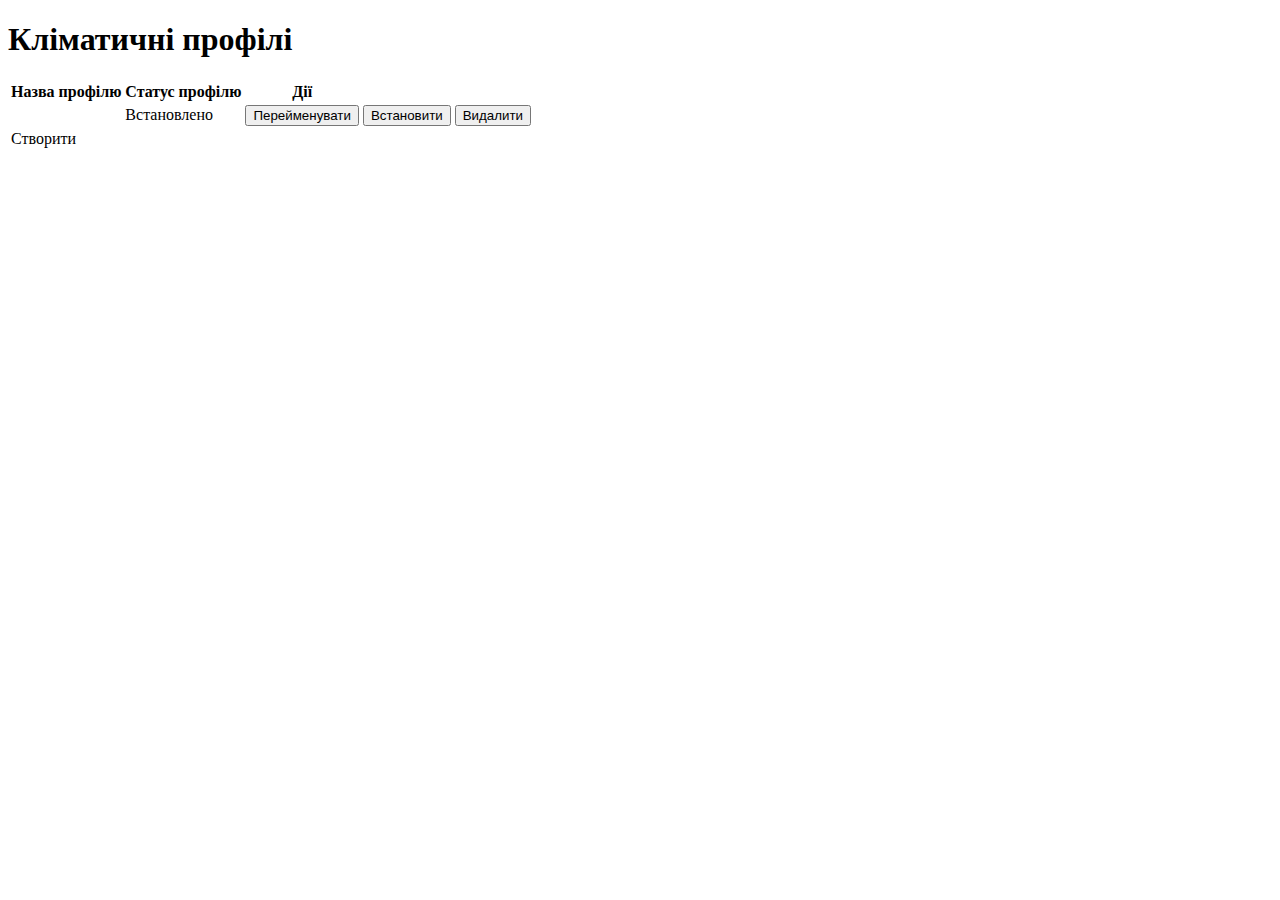
<file: src/main/resources/templates/profile/index.html>
<!DOCTYPE html>
<html xmlns:th="http://www.thymeleaf.org">
    <head>
        <link rel="stylesheet" type="text/css" th:href="@{/css/climateprofileindex.css}" />
        <div th:insert="head :: headincludes">  </div>
    </head>
    <body>
        <div th:insert="navbar :: navbar">  </div>
        <div class="main-wrap"></div>
        <h1>Кліматичні профілі</h1>
        <table>
            <thead>
                <tr>
                    <th scope="col">Назва профілю</th>
                    <th scope="col">Статус профілю</th>
                    <th scope="col">Дії</th>
                </tr>
            </thead>
            <tbody class="table-striped">
                <tr  th:each="profile: ${profiles}">
                    <td class="link-wrapper">
                        <a class="profile-link btn btn-outline-secondary" th:href="@{/profile/view/{id}(id=${profile.climateProfileId})}" th:text="${profile.climateProfileName}"></a>
                    </td>
                    <td>
                        <span th:if="${profile.selected == true}">Встановлено</span>
                        <span th:if="${profile.selected == false}"></span>
                    </td>
                    <td class="link-wrapper">
                        <form action="#" th:action="@{/profile/rename/{id}(id=${profile.climateProfileId})}" th:method="get">
                            <button class="btn btn-outline-secondary" type="submit"><i class="fa fa-pen" ></i>Перейменувати</button>
                        </form>
                    </td>
                    <td class="link-wrapper">
                        <form action="#" th:action="@{/profile/setup/{id}(id=${profile.climateProfileId})}" th:method="patch">
                            <button class="btn btn-outline-secondary" type="submit"><i class="fa fa-cog" ></i>Встановити</button>
                        </form>
                    </td>
                    <td class="link-wrapper">
                        <form action="#" th:action="@{/profile/deleteprofile/{id}(id=${profile.climateProfileId})}" th:method="delete">
                            <button class="btn btn-outline-secondary" type="submit"><i class="fa fa-trash" ></i> Видалити</button>
                        </form>
                    </td>
                </tr>
                <tr>
                    <td>
                        <span class="link-wrapper btn btn-outline-secondary"><i class="fa fa-plus profile-link"></i><a th:href="@{/profile/new}" >Створити</a></span>
                    </td>
                </tr>
            </tbody>
        </table>
        
        <div th:insert="footer :: footer">  </div>
    </body>
</html>
</file>
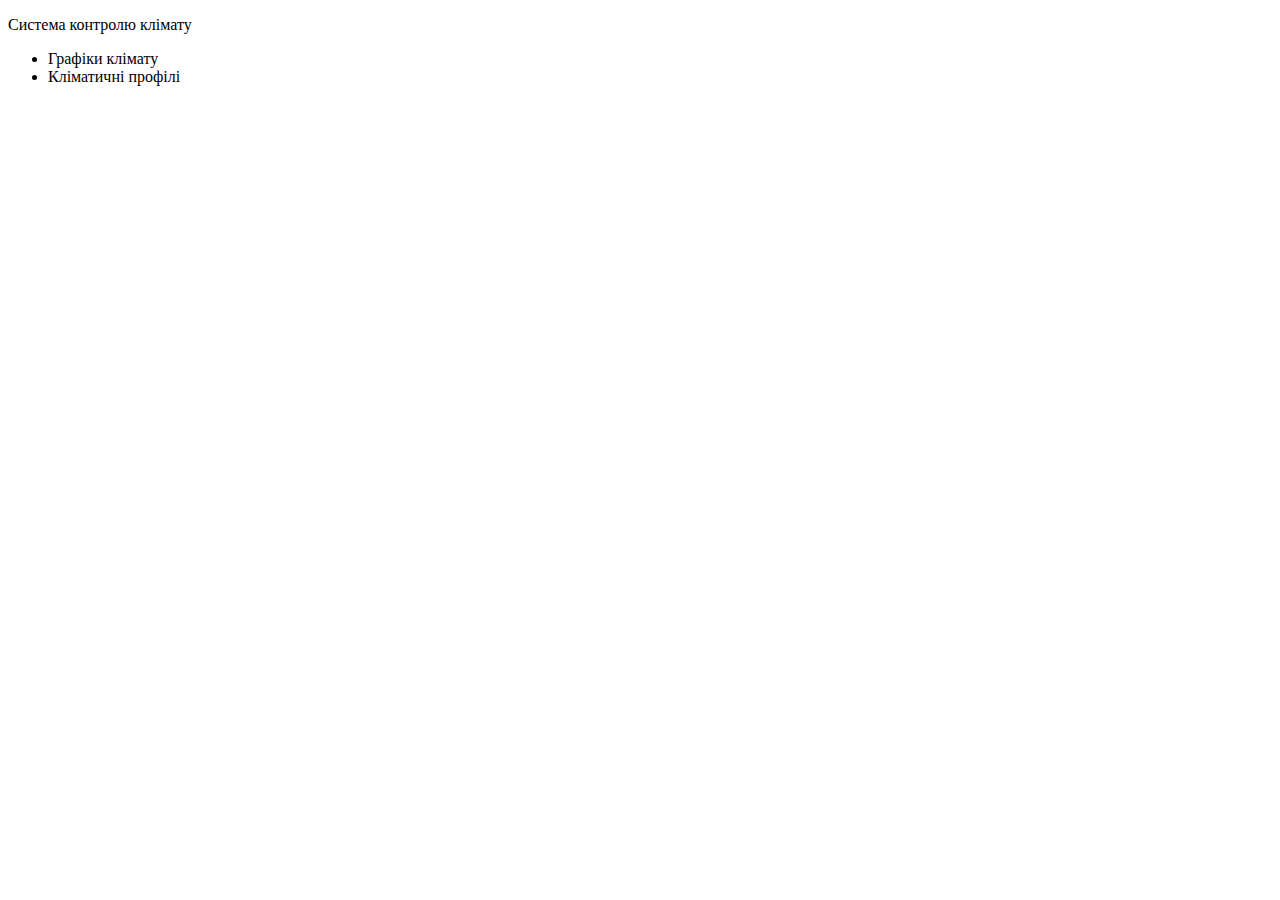
<file: src/main/resources/templates/navbar.html>
<!DOCTYPE html>
<html xmlns:th="http://www.thymeleaf.org">
<head>
    <meta charset="UTF-8">
    <title>Навігаційна панель</title>
    
</head>
<body>

<nav th:fragment="navbar" class="navbar navbar-expand-md bg-dark navbar-dark">
    <div class="container-fluid bg-dark">
        <div class="navbar-header">
            <p class="navbar-brand">Cистема контролю клімату</p>
        </div>
        <ul class="nav navbar-nav">
            <li><a class="nav-link" th:href="@{/climate/plot}">Графіки клімату</a></li>

            <li><a class="nav-link" th:href="@{/profile}">Кліматичні профілі</a></li>
        </ul>
    </div>    
</nav>

</body>
</html>
</file>
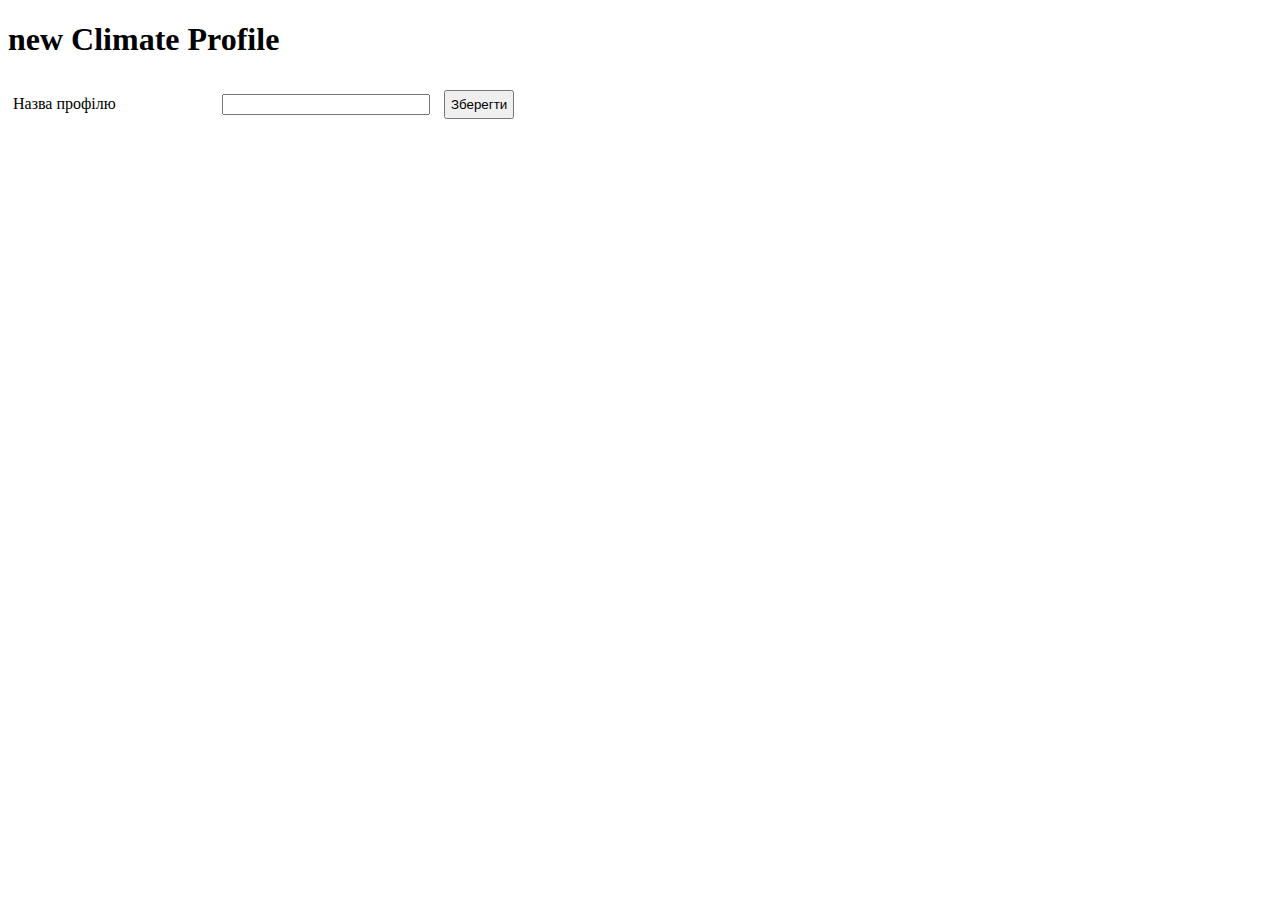
<file: src/main/resources/templates/profile/new.html>
<!DOCTYPE html>
<html xmlns:th="http://www.thymeleaf.org">
    <head>
        <style type="text/css">
            label {
                display: inline-block;
                width: 200px;
                margin: 5px;
                text-align: left;
            }
            input[type=text], input[type=password], select {
                display: inline-block;
                width: 200px;
            }
            input[type=radio] {
                margin-left: 45px;
            }
            input[type=checkbox] {
                margin-right: 190px;
            }  
            button {
                padding: 5px;
                margin: 10px;
            }
        </style>
        <div th:insert="head :: headincludes">  </div>
        <title>Сворення кліматичного профілю</title>
    </head>
    <body>
        <h1>new Climate Profile</h1>
        <form action="#" th:action="@{/profile/add}" th:method="post" th:object="${newprofile}">
            <label for="profilename">Назва профілю</label>
            <input id="profilename" type="text" th:field="*{climateProfileName}"/>
            <button type="submit">Зберегти</button>
        </form>
        <div th:insert="footer :: footer">  </div>
    </body>
</html>
</file>
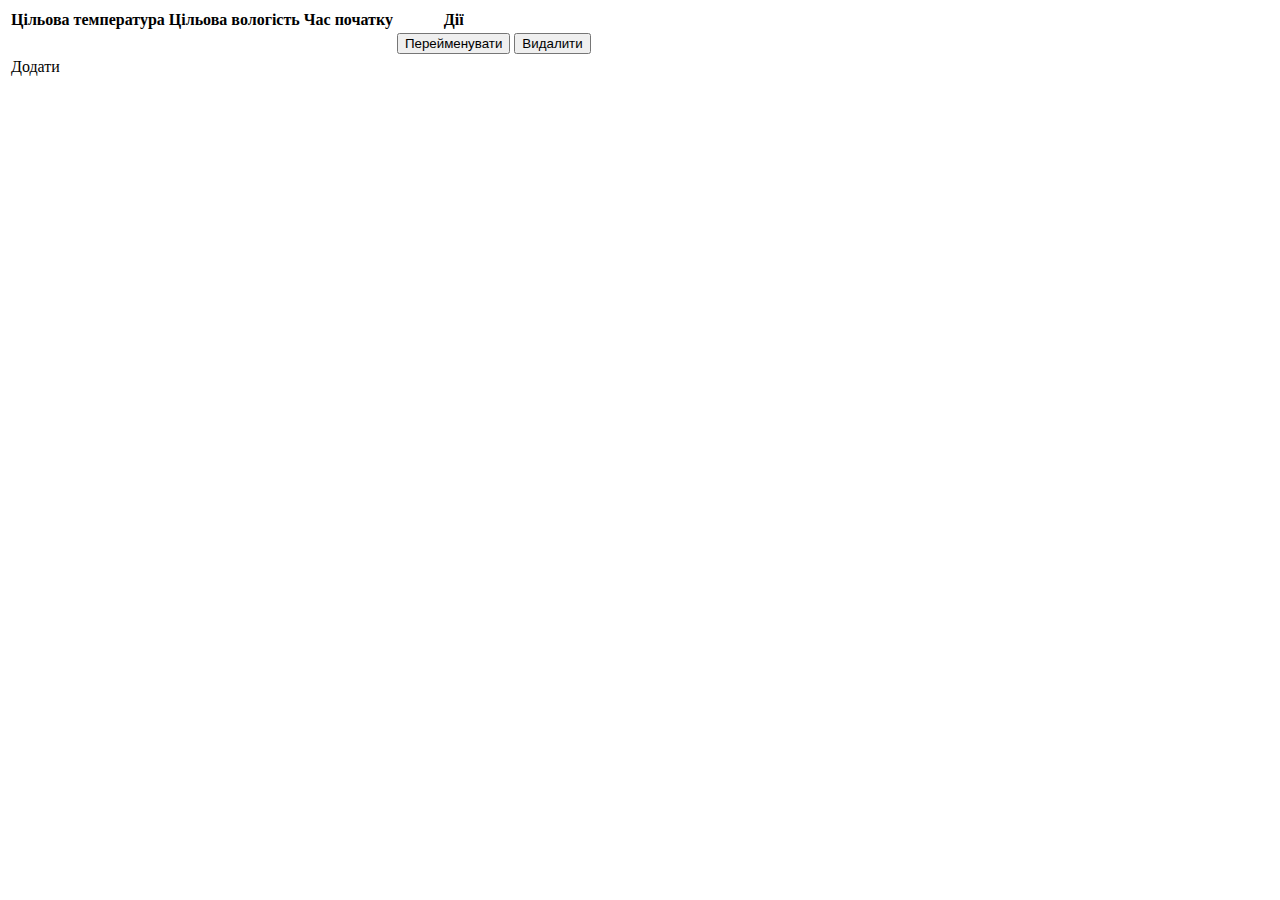
<file: src/main/resources/templates/profile/profileview.html>
<!DOCTYPE html>
<html xmlns:th="http://www.thymeleaf.org">
    <head>
        <head>
            <link rel="stylesheet" type="text/css" th:href="@{/css/climateprofileindex.css}" />
            <div th:insert="head :: headincludes">  </div>
        </head>
    </head>
    <body>
    <div th:insert="navbar :: navbar">  </div>
    <div class="main-wrap container">
        <table class="table table-light">
            <caption style="text-align:right" th:text="${profile.climateProfileName}"></caption>
            <thead>
                <tr>                  
                  <th scope="col" class="table-header">Цільова температура</th>
                  <th scope="col" class="table-header">Цільова вологість</th>
                  <th scope="col" class="table-header">Час початку</th>
                  <th scope="col" class="table-header">Дії</th>
                </tr>
              </thead>
            <tbody>
                <tr class="profile-record" th:each="record: ${records}">
                    <td class="profile-data-cell">
                        <span th:text="${record.targetTemperature}"></span>
                    </td>
                    <td class="profile-data-cell">
                        <span th:text="${record.targetHumidity}"></span>
                    </td>
                    <td class="profile-data-cell">
                        <span th:text="${record.startTime}"></span>
                    </td>
                    <!--
                    <td class="profile-data-cell">
                        <span th:text="${record.endTime}"></span>
                    </td>
                    
                        дії над записом
                    -->
                    <td class="link-wrapper">
                        <form action="#" th:action="@{/record/edit/{id}(id=${record.climateProfileRecordId})}" th:method="get">
                            <button class="btn btn-outline-secondary" type="submit"><i class="fa fa-pen" ></i>Перейменувати</button>
                        </form>
                    </td>
                    <td class="link-wrapper">
                        <form action="#" th:action="@{/record/delete/{profileId}/{id}(profileId=${profile.climateProfileId},id=${record.climateProfileRecordId})}" th:method="delete">
                            <button class="btn btn-outline-secondary" type="submit"><i class="fa fa-trash" ></i> Видалити</button>
                        </form>
                    </td>
                </tr>
                <tr class="profile-record">
                    <td class="profile-data-cell">
                        <i class="fa fa-plus profile-link"></i>
                        <a th:href="@{/record/new/{id}((id=${profile.climateProfileId}))}" >Додати</a>
                    </td>
                </tr>
            </tbody>
        </table>
    </div>
    <div th:insert="footer :: footer">  </div>
    </body>
</html>
</file>
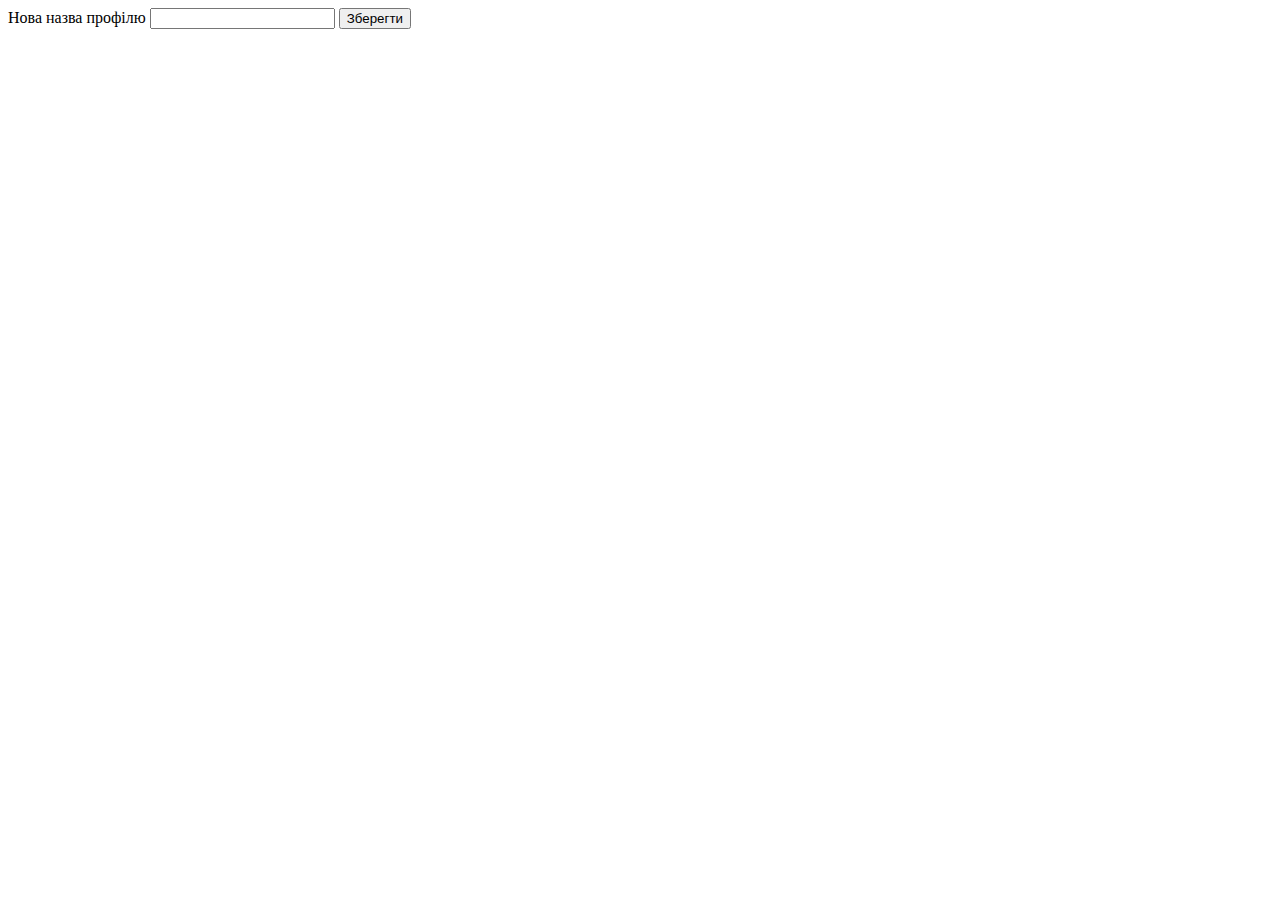
<file: src/main/resources/templates/profile/rename.html>
<!DOCTYPE html>
<html xmlns:th="http://www.thymeleaf.org">
    <head>
        <head>
            <link rel="stylesheet" type="text/css" th:href="@{/css/climateprofileindex.css}" />
            <div th:insert="head :: headincludes">  </div>
        </head>
    </head>
    <body>
    <div th:insert="navbar :: navbar">  </div>
    <div class="main-wrap container">
        <form action="#" th:action="@{/profile/rename}" th:method="patch" th:object="${profileToRename}">
            <input id="profileid" type="hidden" th:field="*{climateProfileId}"/>
            <input id="profileselected" type="hidden" th:field="*{selected}"/>
            <label for="profilename">Нова назва профілю</label>
            <input id="profilename" type="text" th:field="*{climateProfileName}"/>
            <button class="btn btn-outline-secondary" type="submit">Зберегти</button>
        </form>
    </div>
    <div th:insert="footer :: footer">  </div>
    </body>
</html>
</file>
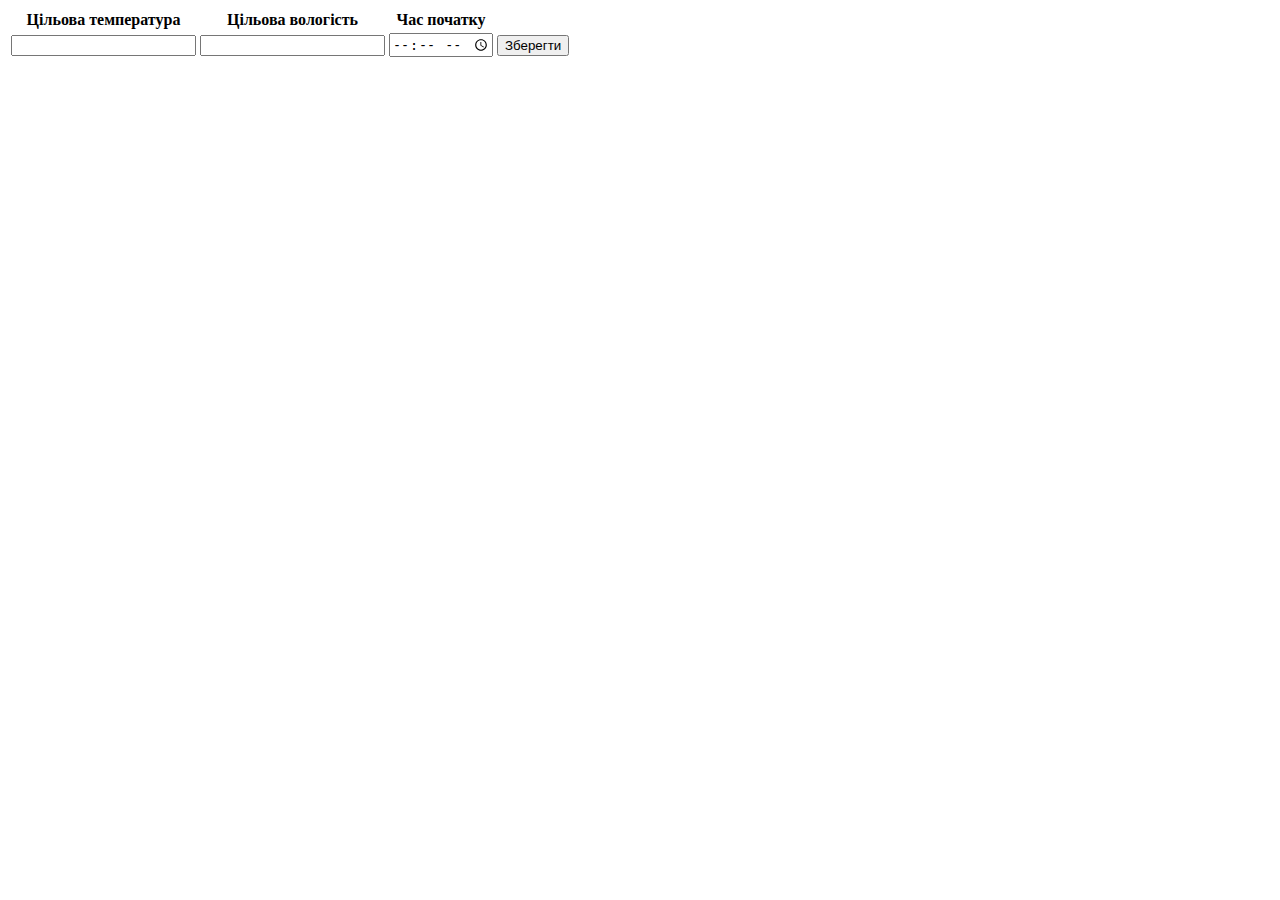
<file: src/main/resources/templates/record/edit.html>
<!DOCTYPE html>
<html xmlns:th="http://www.thymeleaf.org">
    <head>
        <head>
            <link rel="stylesheet" type="text/css" th:href="@{/css/climateprofileindex.css}" />
            <div th:insert="head :: headincludes">  </div>
        </head>
    </head>
    <body>
    <div th:insert="navbar :: navbar">  </div>
    <div class="main-wrap container">
        <table class="table table-light">
            <!--
                <caption style="text-align:right" th:text="${profileToAddRecord.climateProfileName}"></caption>
            -->
            <thead>
                <tr>                  
                  <th scope="col" class="table-header">Цільова температура</th>
                  <th scope="col" class="table-header">Цільова вологість</th>
                  <th scope="col" class="table-header">Час початку</th>
                </tr>
              </thead>
            <tbody>
                <tr class="profile-record" >
                    <form action="#" th:action="@{/record/edit/{profId}(profId=${profileId})}" th:method="patch" th:object="${editRecord}">
                        <input id="profileRecordId" type="hidden" th:field="*{climateProfileRecordId}"/>
                        <td class="profile-data-cell">
                            <input id="profileRecordTemp" type="number" th:field="*{targetTemperature}"/>
                        </td>
                        <td class="profile-data-cell">
                            <input id="profileRecordhumid" type="number" th:field="*{targetHumidity}"/>
                        </td>
                        <td class="profile-data-cell">
                            <input id="profileRecordStart" type="time" th:field="*{startTime}"/>
                        </td>
                        
                        <td class="profile-data-cell">
                            <button type="submit">Зберегти</button>
                        </td>
                    </form>
                </tr>
            </tbody>
        </table>
    </div>
    <div th:insert="footer :: footer">  </div>
    </body>
</html>
</file>
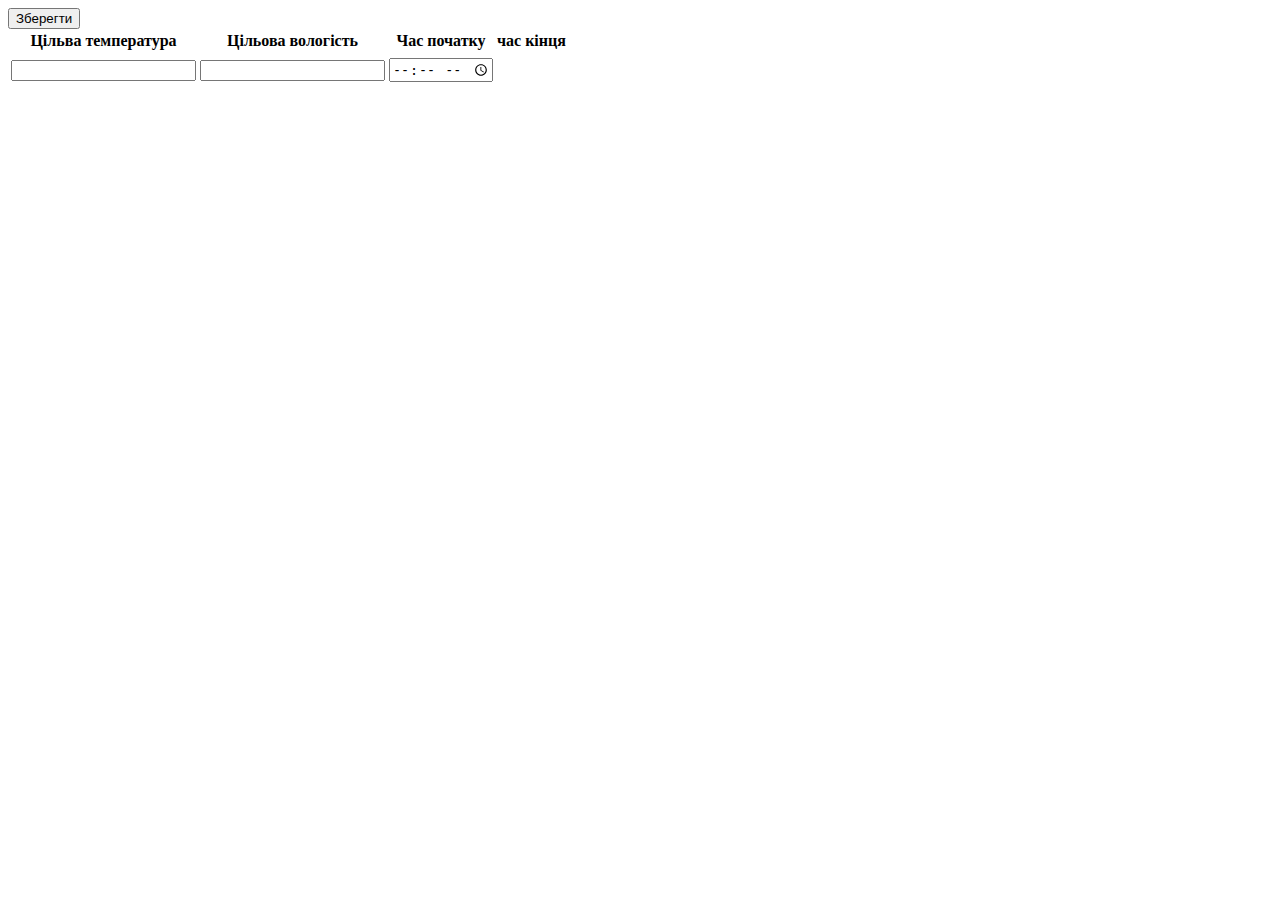
<file: src/main/resources/templates/record/new.html>
<!DOCTYPE html>
<html xmlns:th="http://www.thymeleaf.org">
    <head>
        <head>
            <link rel="stylesheet" type="text/css" th:href="@{/css/climateprofileindex.css}" />
            <div th:insert="head :: headincludes">  </div>
        </head>
    </head>
    <body>
    <div th:insert="navbar :: navbar">  </div>
    <div class="main-wrap container">
        <table class="table table-light">
            <caption style="text-align:right" th:text="${profileToAddRecord.climateProfileName}"></caption>
            <thead>
                <tr>                  
                  <th scope="col" class="table-header">Цільва температура</th>
                  <th scope="col" class="table-header">Цільова вологість</th>
                  <th scope="col" class="table-header">Час початку</th>
                  <th scope="col" class="table-header">час кінця</th>
                </tr>
              </thead>
            <tbody>
                <tr class="profile-record" th:each="record: ${records}">
                    <td class="profile-data-cell">
                        <span th:text="${record.targetTemperature}"></span>
                    </td>
                    <td class="profile-data-cell">
                        <span th:text="${record.targetHumidity}"></span>
                    </td>
                    <td class="profile-data-cell">
                        <span th:text="${record.startTime}"></span>
                    </td>
                    <!--
                        <td class="profile-data-cell">
                            <span th:text="${record.endTime}"></span>
                        </td>
                    -->
                    
                </tr>
                <tr class="profile-record" >
                    <form action="#" th:action="@{/record/add/{id}(id=${profileToAddRecord.climateProfileId})}" th:method="post" th:object="${newRecord}">
                        <td class="profile-data-cell">
                            <input id="profilename" type="number" th:field="*{targetTemperature}"/>
                        </td>
                        <td class="profile-data-cell">
                            <input id="profilename" type="number" th:field="*{targetHumidity}"/>
                        </td>
                        <td class="profile-data-cell">
                            <input id="profilename" type="time" th:field="*{startTime}"/>
                        </td>
                        <td class="profile-data-cell">
                            <input id="profilename" type="hidden" th:field="*{endTime}"/>
                        </td>
                        <button type="submit">Зберегти</button>
                    </form>
                </tr>
            </tbody>
        </table>
    </div>
    <div th:insert="footer :: footer">  </div>
    </body>
</html>
</file>
